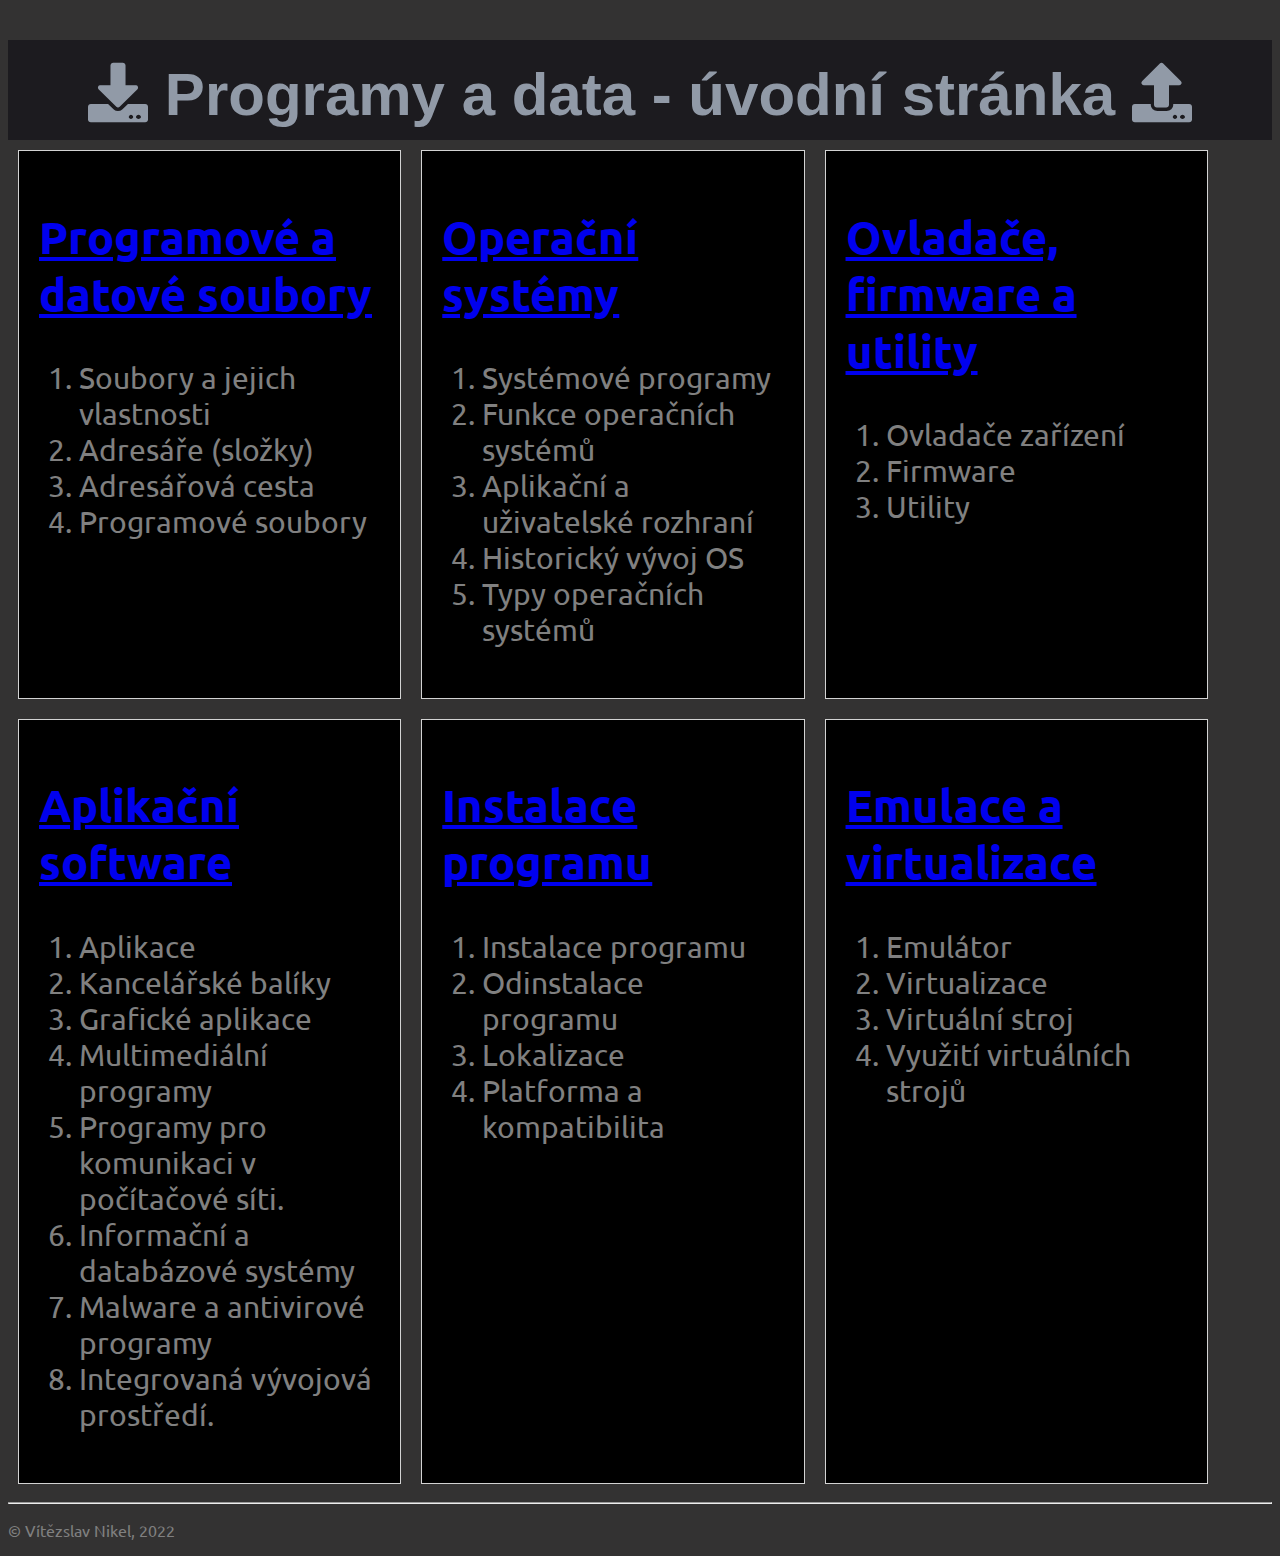
<file: index.html>
<!DOCTYPE html>
<html lang="cs">

<head>
    <meta charset="UTF-8">
    <meta http-equiv="X-UA-Compatible" content="IE=edge">
    <meta name="viewport" content="width=device-width, initial-scale=1.0">
    <title>Programy a data | Úvodní stránka</title>
    <link href="https://pro.fontawesome.com/releases/v5.10.0/css/all.css" rel="stylesheet">
    <link rel="stylesheet" href="css/uvod.css">
</head>

<body>
    <header>
        <h1><i class="fas fa-download"></i> Programy a data - úvodní stránka <i class="fas fa-upload"></i></h1>
    </header>
    <main>

        <div class="flex-container">
            <div>
                <h2><a href="a/index.html">Programové a datové soubory</a></h2>
                <ol>
                    <li>Soubory a jejich vlastnosti</li>
                    <li>Adresáře (složky)</li>
                    <li>Adresářová cesta</li>
                    <li>Programové soubory</li>
                </ol>
            </div>
            <div>
                <h2><a href="b/index.html">Operační systémy</a></h2>
                <ol>
                    <li>Systémové programy</li>
                    <li>Funkce operačních systémů</li>
                    <li>Aplikační a uživatelské rozhraní</li>
                    <li>Historický vývoj OS</li>
                    <li>Typy operačních systémů</li>
                </ol>
            </div>
            <div>
                <h2><a href="c/index.html">Ovladače, firmware a utility</a></h2>
                <ol>
                    <li>Ovladače zařízení</li>
                    <li>Firmware</li>
                    <li>Utility</li>
                </ol>
            </div>
            <div>
                <h2><a href="e/index.html">Aplikační software</a></h2>
                <ol>
                    <li>Aplikace</li>
                    <li>Kancelářské balíky</li>
                    <li>Grafické aplikace</li>
                    <li>Multimediální programy</li>
                    <li>Programy pro komunikaci v počítačové síti.</li>
                    <li>Informační a databázové systémy</li>
                    <li>Malware a antivirové programy</li>
                    <li>Integrovaná vývojová prostředí.</li>
                </ol>
            </div>
            <div>
                <h2><a href="d/index.html">Instalace programu</a></h2>
                <ol>
                    <li>Instalace programu</li>
                    <li>Odinstalace programu</li>
                    <li>Lokalizace</li>
                    <li>Platforma a kompatibilita</li>
                </ol>
            </div>
            <div>
                <h2><a href="f/index.html">Emulace a virtualizace</a></h2>
                <ol>
                    <li>Emulátor</li>
                    <li>Virtualizace</li>
                    <li>Virtuální stroj</li>
                    <li>Využití virtuálních strojů</li>
                </ol>
            </div>
        </div>
    </main>
    <footer>
        <hr>
        <p>&copy; Vítězslav Nikel, 2022</p>
    </footer>
</body>

</html>
</file>
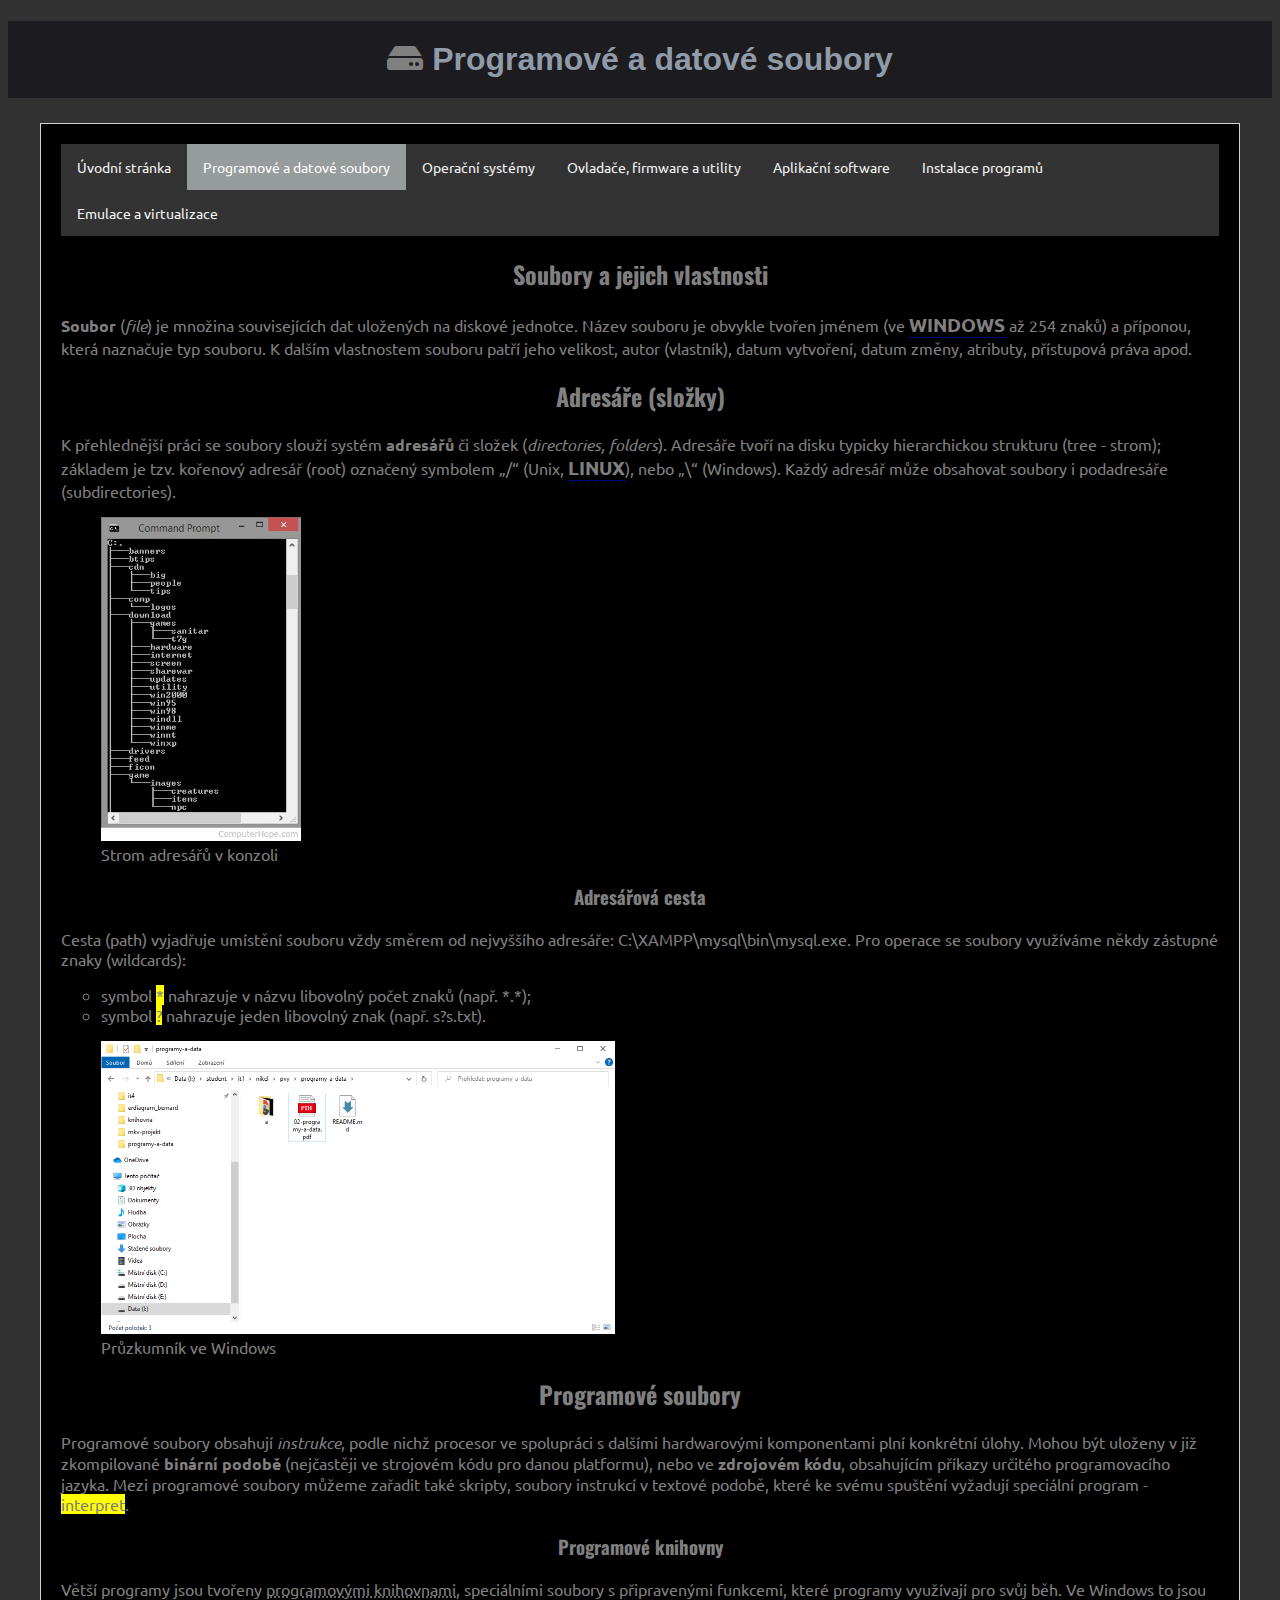
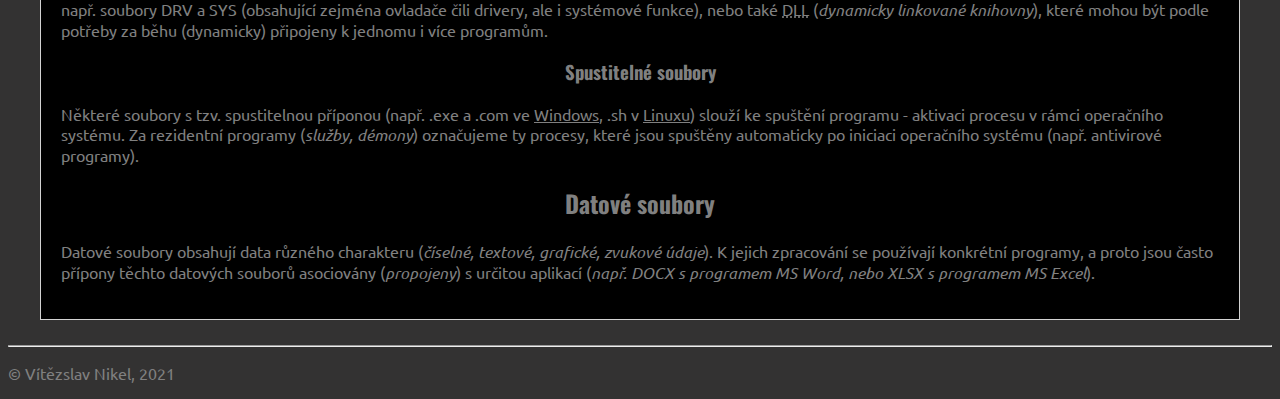
<file: a/index.html>
<!DOCTYPE html>
<html lang="cs">

<head>
  <meta charset="UTF-8" />
  <meta http-equiv="X-UA-Compatible" content="IE=edge" />
  <meta name="viewport" content="width=device-width, initial-scale=1.0" />
  <title>Programové a datové soubory</title>
  <link href="https://pro.fontawesome.com/releases/v5.10.0/css/all.css" rel="stylesheet">
  <link rel="stylesheet" href="../css/style.css">
</head>

<body>
  <header>
    <h1><i class="fas fa-hdd"></i> Programové a datové soubory</h1>
  </header>
  <main>
    <div class="topnav">
      <a href="../index.html">Úvodní stránka</a>
      <a class="active" href="../a/index.html">Programové a datové soubory</a>
      <a href="../b/index.html">Operační systémy</a>
      <a href="../c/index.html">Ovladače, firmware a utility</a>
      <a href="../e/index.html">Aplikační software</a>
      <a href="../d/index.html">Instalace programů</a>
      <a href="../f/index.html">Emulace a virtualizace</a>
    </div>
    <h2>Soubory a jejich vlastnosti</h2>
    <p>
      <b>Soubor</b> (<i>file</i>) je množina souvisejících dat uložených na
      diskové jednotce. Název souboru je obvykle tvořen jménem (ve <span class="pojem">Windows</span> až
      254 znaků) a příponou, která naznačuje typ souboru. K dalším vlastnostem
      souboru patří jeho velikost, autor (vlastník), datum vytvoření, datum
      změny, atributy, přístupová práva apod.
    </p>
    <h2>Adresáře (složky)</h2>
    <p>
      K přehlednější práci se soubory slouží systém
      <strong>adresářů</strong> či složek (<em>directories, folders</em>).
      Adresáře tvoří na disku typicky hierarchickou strukturu (tree - strom);
      základem je tzv. kořenový adresář (root) označený symbolem „/“ (Unix,
      <span class="pojem">Linux</span>), nebo „\“ (Windows). Každý adresář může obsahovat soubory i
      podadresáře (subdirectories).
    </p>
    <figure>
      <img src="img/tree.jpg" alt="Strom adresářů v konzoli">
      <figcaption>Strom adresářů v konzoli</figcaption>
    </figure>
    <h3>Adresářová cesta</h3>
    <p>
      Cesta (path) vyjadřuje umístění souboru vždy směrem od nejvyššího
      adresáře: C:\XAMPP\mysql\bin\mysql.exe. Pro operace se soubory využíváme
      někdy zástupné znaky (wildcards):
    </p>
    <ul>
      <li>
        symbol <mark>*</mark> nahrazuje v názvu libovolný počet znaků (např.
        *.*);
      </li>
      <li>
        symbol <mark>?</mark> nahrazuje jeden libovolný znak (např. s?s.txt).
      </li>
    </ul>
    <figure>
      <img src="img/explorer.png" alt="Průzkumník ve Windows" style="width:514px;height:293px">
      <figcaption>Průzkumník ve Windows</figcaption>
    </figure>
    <h2>Programové soubory</h2>
    <p>
      Programové soubory obsahují <em>instrukce</em>, podle nichž procesor ve
      spolupráci s dalšími hardwarovými komponentami plní konkrétní úlohy.
      Mohou být uloženy v již zkompilované <strong>binární podobě</strong> (nejčastěji ve
      strojovém kódu pro danou platformu), nebo ve <strong>zdrojovém kódu</strong>, obsahujícím
      příkazy určitého programovacího jazyka. Mezi programové soubory můžeme
      zařadit také skripty, soubory instrukcí v textové podobě, které ke svému
      spuštění vyžadují speciální program - <mark>interpret</mark>.
    </p>
    <h3>Programové knihovny</h3>
    <p>
      Větší programy jsou tvořeny <abbr title="(runtime libraries)">programovými knihovnami</abbr>,
      speciálními soubory s připravenými funkcemi, které programy využívají
      pro svůj běh. Ve Windows to jsou např. soubory DRV a SYS (obsahující
      zejména ovladače čili drivery, ale i systémové funkce), nebo také
      <abbr title="Dynamic Linking Library">DLL</abbr>
      (<em>dynamicky linkované knihovny</em>), které mohou
      být podle potřeby za běhu (dynamicky) připojeny k jednomu i více
      programům.
    </p>
    <h3>Spustitelné soubory</h3>
    <p>
      Některé soubory s tzv. spustitelnou příponou (např. .exe a .com ve
      <a href="https://cs.wikipedia.org/wiki/Microsoft_Windows" target="_blank">Windows</a>,
      .sh v <a href="https://cs.wikipedia.org/wiki/Linux" target="_blank">Linuxu</a>) slouží ke spuštění programu -
      aktivaci procesu v
      rámci operačního systému. Za rezidentní programy (<em>služby, démony</em>)
      označujeme ty procesy, které jsou spuštěny automaticky po iniciaci
      operačního systému (např. antivirové programy).
    </p>
    <h2>Datové soubory</h2>
    <p>
      Datové soubory obsahují data různého charakteru (<em>číselné, textové,
        grafické, zvukové údaje</em>). K jejich zpracování se používají konkrétní
      programy, a proto jsou často přípony těchto datových souborů asociovány
      (<em>propojeny</em>) s určitou aplikací (<em>např. DOCX s programem MS Word, nebo
        XLSX s programem MS Excel</em>).
    </p>
  </main>
  <footer>
    <hr>
    <p>&copy; Vítězslav Nikel, 2021</p>
  </footer>
</body>

</html>
</file>
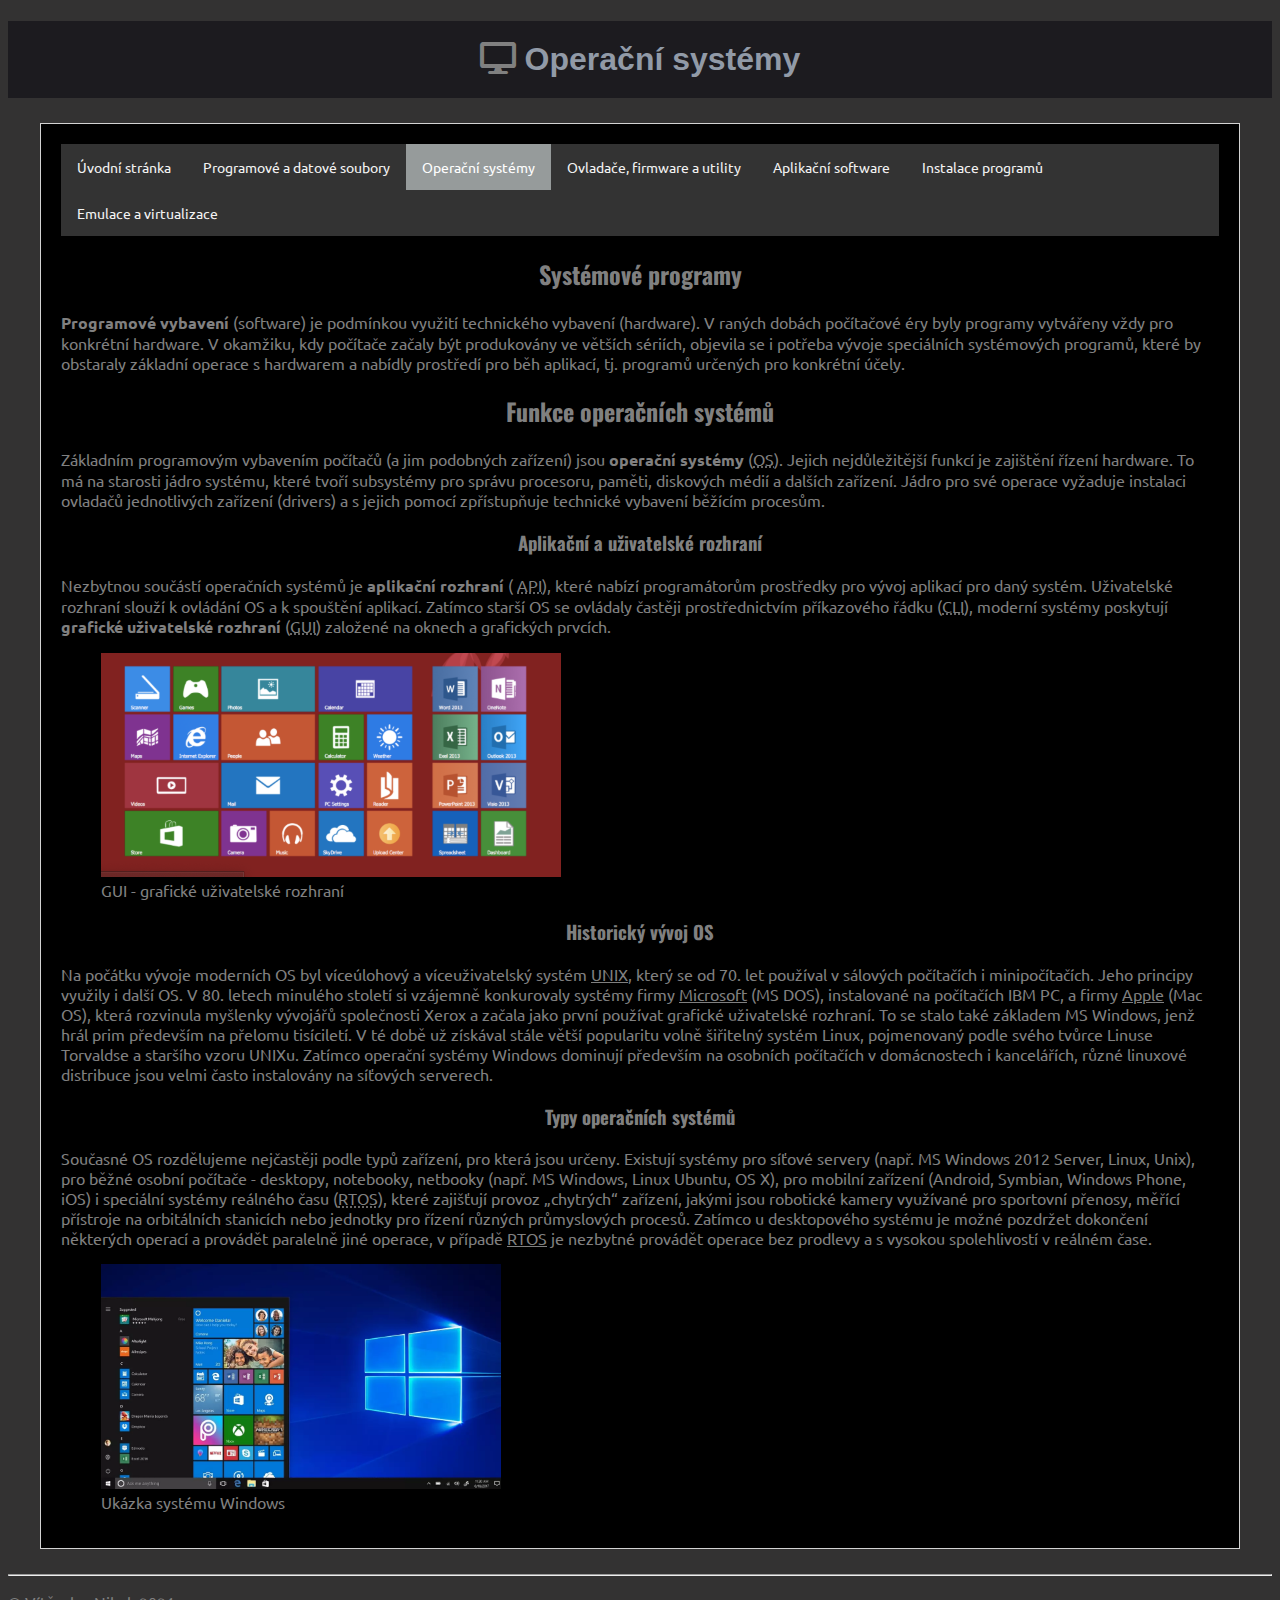
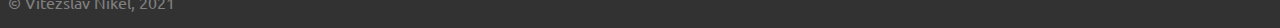
<file: b/index.html>
<!DOCTYPE html>
<html lang="cs">

<head>
  <meta charset="UTF-8" />
  <meta http-equiv="X-UA-Compatible" content="IE=edge" />
  <meta name="viewport" content="width=device-width, initial-scale=1.0" />
  <title>Operační systémy</title>
  <link href="https://pro.fontawesome.com/releases/v5.10.0/css/all.css" rel="stylesheet">
  <link rel="stylesheet" href="../css/style.css">
</head>

<body>
  <header>
    <h1><i class="fas fa-desktop"></i> Operační systémy</h1>
  </header>
  <main>
    <div class="topnav">
      <a href="../index.html">Úvodní stránka</a>
      <a href="../a/index.html">Programové a datové soubory</a>
      <a class="active" href="../b/index.html">Operační systémy</a>
      <a href="../c/index.html">Ovladače, firmware a utility</a>
      <a href="../e/index.html">Aplikační software</a>
      <a href="../d/index.html">Instalace programů</a>
      <a href="../f/index.html">Emulace a virtualizace</a>
    </div>
    <h2>Systémové programy</h2>
    <p>
      <strong>Programové vybavení</strong> (software) je podmínkou využití technického vybavení
      (hardware). V raných dobách počítačové éry byly programy vytvářeny vždy
      pro konkrétní hardware. V okamžiku, kdy počítače začaly být produkovány
      ve větších sériích, objevila se i potřeba vývoje speciálních systémových
      programů, které by obstaraly základní operace s hardwarem a nabídly
      prostředí pro běh aplikací, tj. programů určených pro konkrétní účely.
    </p>
    <h2>Funkce operačních systémů</h2>
    <p>
      Základním programovým vybavením počítačů (a jim podobných zařízení) jsou
      <strong>operační systémy</strong> (<abbr title="Operation System">OS</abbr>). Jejich nejdůležitější funkcí
      je zajištění řízení hardware. To má na starosti jádro systému, které
      tvoří subsystémy pro správu procesoru, paměti, diskových médií a dalších
      zařízení. Jádro pro své operace vyžaduje instalaci ovladačů jednotlivých
      zařízení (drivers) a s jejich pomocí zpřístupňuje technické vybavení
      běžícím procesům.
    </p>
    <h3>Aplikační a uživatelské rozhraní</h3>
    <p>
      Nezbytnou součástí operačních systémů je <strong>aplikační rozhraní</strong> ( <abbr
        title="Application Programming Interface">API</abbr>), které nabízí programátorům prostředky pro vývoj aplikací
      pro daný systém. Uživatelské rozhraní
      slouží k ovládání OS a k spouštění aplikací. Zatímco starší OS se
      ovládaly častěji prostřednictvím příkazového řádku (<abbr title="Command Line Interface">CLI</abbr>),
      moderní systémy poskytují <strong>grafické uživatelské rozhraní</strong> (<abbr title="Graphic User Interface">GUI</abbr>) založené
      na oknech a grafických prvcích.
    </p>
    <figure>
      <img src="img/gui.png" alt="GUI - grafické uživatelské rozhraní" style="height:224px;width:460px">
      <figcaption>GUI - grafické uživatelské rozhraní</figcaption>
    </figure>
    <h3>Historický vývoj OS</h3>
    <p>
      Na počátku vývoje moderních OS byl víceúlohový a víceuživatelský systém
      <a href="https://cs.wikipedia.org/wiki/Unix" target="_blank">UNIX</a>, který se od 70. let používal v sálových
      počítačích i
      minipočítačích. Jeho principy využily i další OS. V 80. letech minulého
      století si vzájemně konkurovaly systémy firmy <a href="https://www.microsoft.com/cs-cz" target="_blank">Microsoft</a> (MS DOS),
      instalované na počítačích IBM PC, a firmy <a href="https://cs.wikipedia.org/wiki/Apple" target="_blank">Apple</a> (Mac OS), která
      rozvinula myšlenky vývojářů společnosti Xerox a začala jako první
      používat grafické uživatelské rozhraní. To se stalo také základem MS
      Windows, jenž hrál prim především na přelomu tisíciletí. V té době už
      získával stále větší popularitu volně šiřitelný systém Linux,
      pojmenovaný podle svého tvůrce Linuse Torvaldse a staršího vzoru UNIXu.
      Zatímco operační systémy Windows dominují především na osobních
      počítačích v domácnostech i kancelářích, různé linuxové distribuce jsou
      velmi často instalovány na síťových serverech.
    </p>
    <h3>Typy operačních systémů</h3>
    <p>
      Současné OS rozdělujeme nejčastěji podle typů zařízení, pro která jsou
      určeny. Existují systémy pro síťové servery (např. MS Windows 2012
      Server, Linux, Unix), pro běžné osobní počítače - desktopy, notebooky,
      netbooky (např. MS Windows, Linux Ubuntu, OS X), pro mobilní zařízení
      (Android, Symbian, Windows Phone, iOS) i speciální systémy reálného času (<abbr
        title="Real-Time Operating System">RTOS</abbr>),
      které zajišťují provoz
      „chytrých“ zařízení, jakými jsou robotické kamery využívané pro
      sportovní přenosy, měřící přístroje na orbitálních stanicích nebo
      jednotky pro řízení různých průmyslových procesů. Zatímco u desktopového
      systému je možné pozdržet dokončení některých operací a provádět
      paralelně jiné operace, v případě <a
      href="https://cs.wikipedia.org/wiki/Opera%C4%8Dn%C3%AD_syst%C3%A9m_re%C3%A1ln%C3%A9ho_%C4%8Dasu" target="_blank">RTOS</a> je nezbytné provádět operace bez
      prodlevy a s vysokou spolehlivostí v reálném čase.
    </p>
    <figure>
      <img src="img/windows.webp" alt="Ukázka systému Windows" style="height:225px;width:400px">
      <figcaption>Ukázka systému Windows</figcaption>
    </figure>
  </main>
  <footer>
    <hr>
    <p>&copy; Vítězslav Nikel, 2021</p>
  </footer>
</body>

</html>
</file>
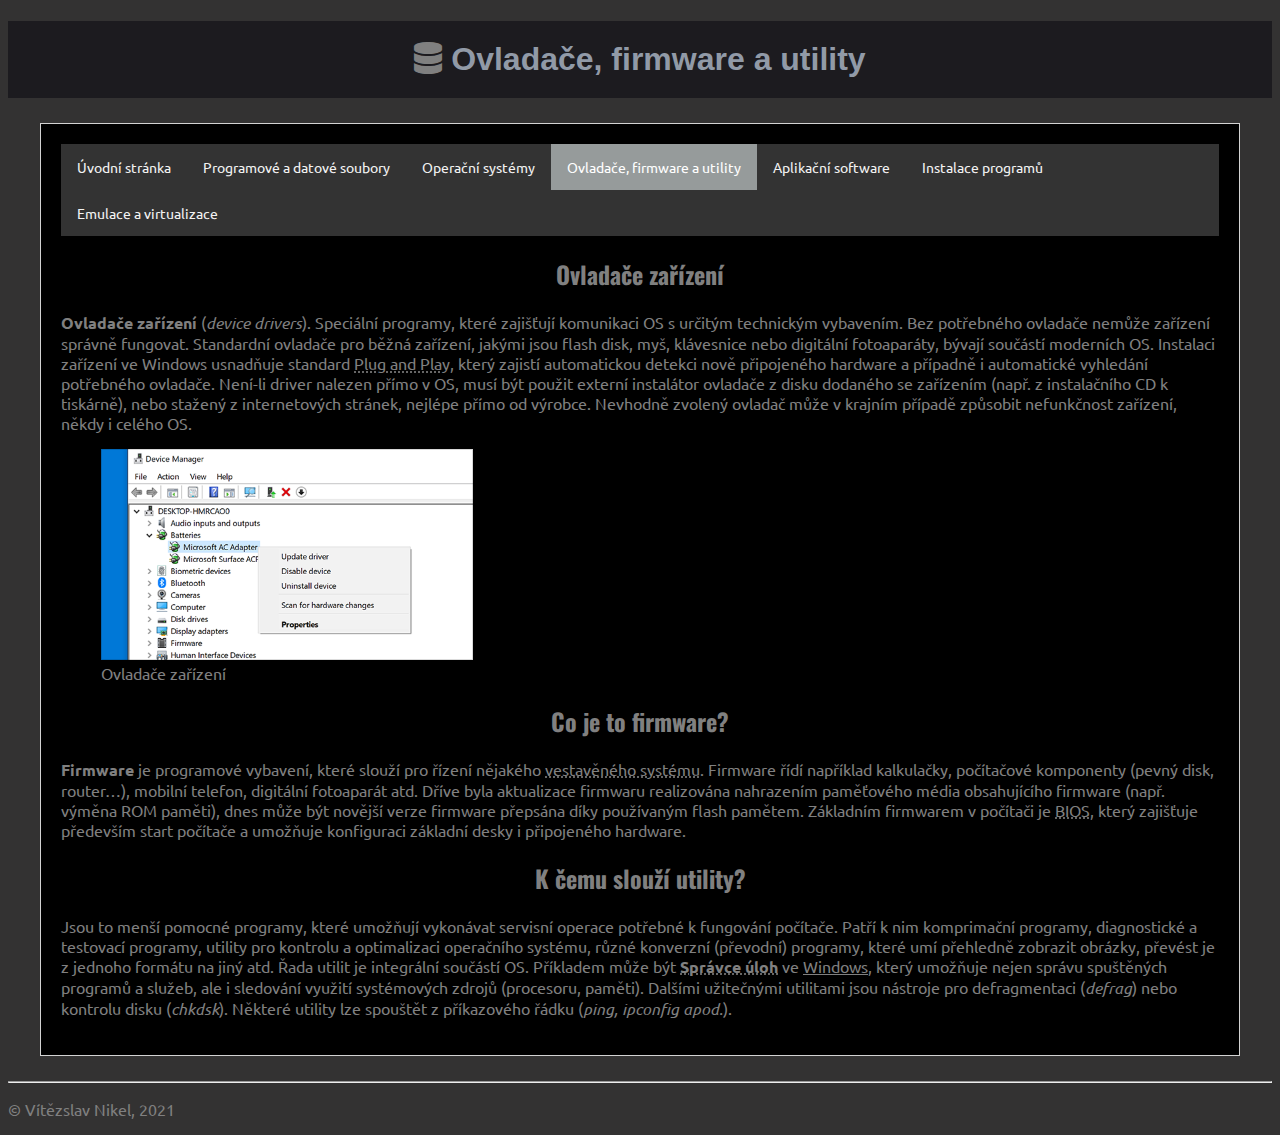
<file: c/index.html>
<!DOCTYPE html>
<html lang="cs">

<head>
    <meta charset="UTF-8">
    <meta http-equiv="X-UA-Compatible" content="IE=edge">
    <meta name="viewport" content="width=device-width, initial-scale=1.0">
    <title>Ovladače, firmware a utility</title>
    <link href="https://pro.fontawesome.com/releases/v5.10.0/css/all.css" rel="stylesheet">
    <link rel="stylesheet" href="../css/style.css">
</head>

<body>
    <header>
        <h1><i class="fas fa-database"></i> Ovladače, firmware a utility</h1>
    </header>
        <main>
            <div class="topnav">
                <a href="../index.html">Úvodní stránka</a>
                <a href="../a/index.html">Programové a datové soubory</a>
                <a href="../b/index.html">Operační systémy</a>
                <a class="active" href="../c/index.html">Ovladače, firmware a utility</a>
                <a href="../e/index.html">Aplikační software</a>
                <a href="../d/index.html">Instalace programů</a>
                <a href="../f/index.html">Emulace a virtualizace</a>
            </div>
            <h2>Ovladače zařízení</h2>
            <p><strong>Ovladače zařízení</strong> (<i>device drivers</i>). Speciální programy, které zajišťují
                komunikaci OS s určitým
                technickým vybavením. Bez potřebného ovladače nemůže
                zařízení správně fungovat. Standardní ovladače pro běžná zařízení, jakými
                jsou flash disk, myš, klávesnice nebo digitální fotoaparáty, bývají součástí
                moderních OS. Instalaci zařízení ve Windows usnadňuje standard <abbr title="PnP - „připoj a hrej“">Plug
                and Play</abbr>, který zajistí automatickou detekci nově připojeného hardware a
                případně i
                automatické vyhledání potřebného ovladače. Není-li
                driver nalezen přímo v OS, musí být použit externí instalátor ovladače z disku dodaného se zařízením
                (např. z instalačního CD k tiskárně), nebo stažený
                z internetových stránek, nejlépe přímo od výrobce. Nevhodně zvolený ovladač
                může v krajním případě způsobit nefunkčnost zařízení, někdy i celého OS.</p>
                <figure>
                    <img src="img/drivery.png" alt="Ovladače zařízení" style="height:211px;width:372px">
                    <figcaption>Ovladače zařízení</figcaption>
                </figure>
            <h2>Co je to firmware?</h2>
            <p>
                <strong>Firmware</strong> je programové vybavení, které slouží pro řízení nějakého <abbr
                    title="embedded system">vestavěného systému</abbr>.
                Firmware řídí například kalkulačky, počítačové
                komponenty (pevný disk, router…), mobilní telefon, digitální fotoaparát atd. Dříve byla aktualizace
                firmwaru realizována nahrazením paměťového média
                obsahujícího firmware (např. výměna ROM paměti), dnes může být novější verze firmware přepsána díky
                používaným flash pamětem. Základním firmwarem v
                počítači je <abbr title="Basic Output-Input System">BIOS</abbr>, který zajišťuje především start
                počítače a umožňuje
                konfiguraci základní desky i připojeného hardware.
            </p>
            <h2>K čemu slouží utility?</h2>
            <p>
                Jsou to menší pomocné programy, které umožňují vykonávat servisní operace potřebné k fungování
                počítače. Patří k nim komprimační programy, diagnostické a testovací programy, utility pro kontrolu a
                optimalizaci operačního systému, různé konverzní (převodní) programy, které umí přehledně zobrazit
                obrázky, převést je z jednoho formátu na jiný atd. Řada utilit je integrální součástí OS. Příkladem může
                být <abbr title="Task Manager"><strong>Správce úloh</strong></abbr> ve <a
                href="https://cs.wikipedia.org/wiki/Microsoft_Windows" target="_blank">Windows</a>, který umožňuje
                nejen správu spuštěných programů a služeb, ale i sledování využití systémových zdrojů (procesoru, paměti). Dalšími užitečnými utilitami jsou
                nástroje pro defragmentaci (<i>defrag</i>) nebo kontrolu disku (<i>chkdsk</i>). Některé utility lze
                spouštět z příkazového řádku (<i>ping, ipconfig apod.</i>).
            </p>
        </main>
        <footer>
            <hr>
            <p>&copy; Vítězslav Nikel, 2021</p>
        </footer>
    </body>

    </html>
</file>
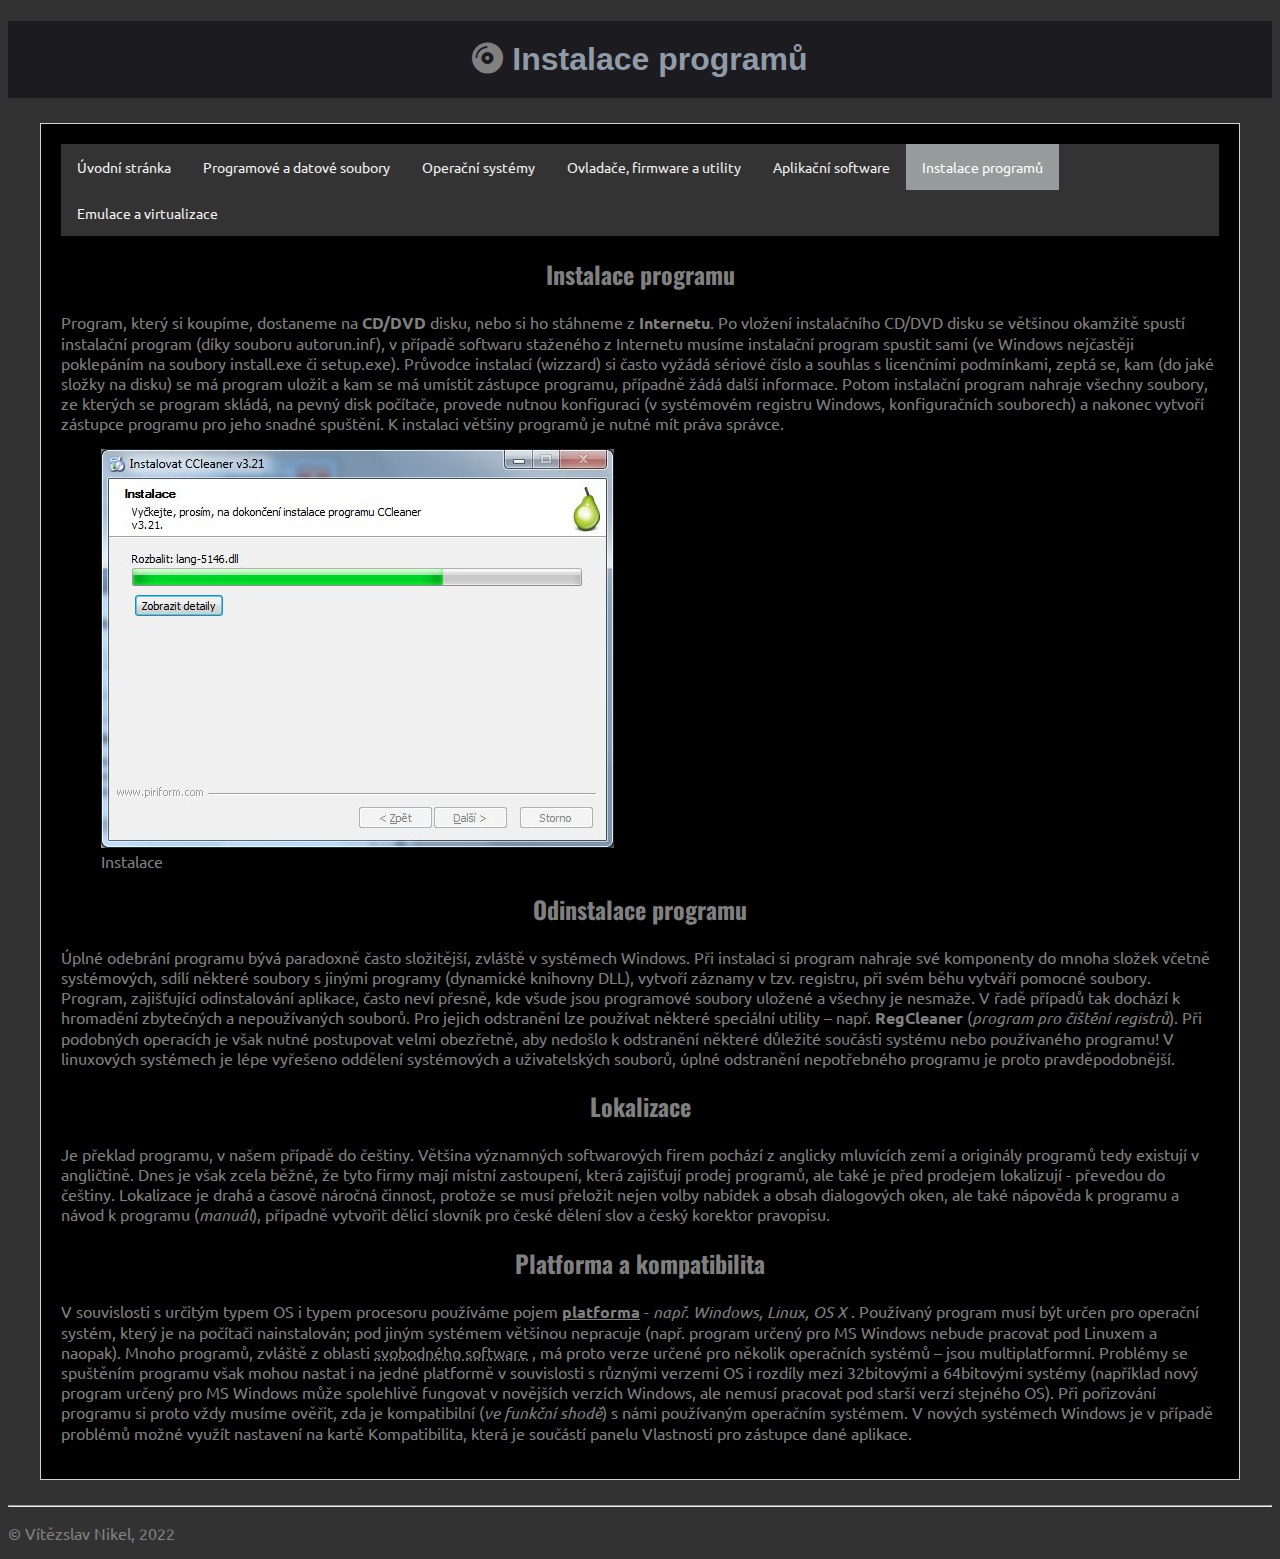
<file: d/index.html>
<!DOCTYPE html>
<html lang="cs">

<head>
    <meta charset="UTF-8">
    <meta http-equiv="X-UA-Compatible" content="IE=edge">
    <meta name="viewport" content="width=device-width, initial-scale=1.0">
    <title>Instalace programů</title>
    <link rel="stylesheet" href="../css/style.css">
    <link href="https://pro.fontawesome.com/releases/v5.10.0/css/all.css" rel="stylesheet">
</head>

<body>
    <header>
        <h1><i class="fas fa-compact-disc"></i> Instalace programů</h1>
    </header>
    <main>
        <div class="topnav">
            <a href="../index.html">Úvodní stránka</a>
            <a href="../a/index.html">Programové a datové soubory</a>
            <a href="../b/index.html">Operační systémy</a>
            <a href="../c/index.html">Ovladače, firmware a utility</a>
            <a href="../e/index.html">Aplikační software</a>
            <a class="active" href="../d/index.html">Instalace programů</a>
            <a href="../f/index.html">Emulace a virtualizace</a>
        </div>
        <h2>
            Instalace programu
        </h2>
        <p>
            Program, který si koupíme, dostaneme na <strong>CD/DVD</strong> disku, nebo si ho stáhneme z <strong>Internetu</strong>.
            Po vložení instalačního CD/DVD disku se většinou okamžitě spustí instalační program (díky souboru
            autorun.inf), v případě softwaru staženého z Internetu musíme instalační program spustit sami (ve Windows
            nejčastěji poklepáním na soubory install.exe či setup.exe). Průvodce instalací (wizzard) si často vyžádá
            sériové číslo a souhlas s licenčními podmínkami, zeptá se, kam (do jaké složky na disku) se má program
            uložit a kam se má umístit zástupce programu, případně žádá další informace. Potom instalační program
            nahraje všechny soubory, ze kterých se program skládá, na pevný disk počítače, provede nutnou konfiguraci (v
            systémovém registru Windows, konfiguračních souborech) a nakonec vytvoří zástupce programu pro jeho snadné
            spuštění. K instalaci většiny programů je nutné mít práva správce.
        </p>
        <figure>
            <img src="img/instalace.jpg" alt="Instalace" style="height:399px;width:513px">
            <figcaption>Instalace</figcaption>
        </figure>
        <h2>Odinstalace programu</h2>
        <p>
            Úplné odebrání programu bývá paradoxně často složitější, zvláště v systémech Windows. Při instalaci si
            program nahraje své komponenty do mnoha složek včetně systémových, sdílí některé soubory s jinými programy
            (dynamické knihovny DLL), vytvoří záznamy v tzv. registru, při svém běhu vytváří pomocné soubory. Program,
            zajišťující odinstalování aplikace, často neví přesně, kde všude jsou programové soubory uložené a všechny
            je nesmaže. V řadě případů tak dochází k hromadění zbytečných a nepoužívaných souborů. Pro jejich odstranění
            lze používat některé speciální utility – např. <strong>RegCleaner</strong>  (<em>program pro čištění registrů</em>). Při podobných
            operacích je však nutné postupovat velmi obezřetně, aby nedošlo k odstranění některé důležité součásti
            systému nebo používaného programu! V linuxových systémech je lépe vyřešeno oddělení systémových a
            uživatelských souborů, úplné odstranění nepotřebného programu je proto pravděpodobnější.
        </p>
        <h2>Lokalizace</h2>
        <p>
            Je překlad programu, v našem případě do češtiny. Většina významných softwarových firem pochází z
            anglicky mluvících zemí a originály programů tedy existují v angličtině. Dnes je však zcela běžné, že tyto
            firmy mají místní zastoupení, která zajišťují prodej programů, ale také je před prodejem lokalizují -
            převedou do češtiny. Lokalizace je drahá a časově náročná činnost, protože se musí přeložit nejen volby
            nabídek a obsah dialogových oken, ale také nápověda k programu a návod k programu (<em>manuál</em>), případně
            vytvořit dělicí slovník pro české dělení slov a český korektor pravopisu.
        </p>
        <h2>Platforma a kompatibilita</h2>
        <p>
            V souvislosti s určitým typem OS i typem procesoru používáme pojem <a href="https://cs.wikipedia.org/wiki/Po%C4%8D%C3%ADta%C4%8Dov%C3%A1_platforma" target="_blank"><strong>platforma</strong></a>  - <em>např. Windows, Linux, OS X</em> .
            Používaný program musí být určen pro operační systém, který je na počítači nainstalován; pod jiným systémem
            většinou nepracuje (např. program určený pro MS Windows nebude pracovat pod Linuxem a naopak). Mnoho
            programů, zvláště z oblasti  <abbr title="free software">svobodného software</abbr> , má proto verze určené pro několik
            operačních systémů – jsou multiplatformní. Problémy se spuštěním programu však mohou nastat i na jedné
            platformě v souvislosti s různými verzemi OS i rozdíly mezi 32bitovými a 64bitovými systémy (například nový
            program určený pro MS Windows může spolehlivě fungovat v novějších verzích Windows, ale nemusí pracovat pod
            starší verzí stejného OS). Při pořizování programu si proto vždy musíme ověřit, zda je kompatibilní (<em>ve
                funkční shodě</em>) s námi používaným operačním systémem. V nových systémech Windows je v případě problémů možné
            využít nastavení na kartě Kompatibilita, která je součástí panelu Vlastnosti pro zástupce dané aplikace.
        </p>
    </main>
    <footer>
        <hr>
        <p>&copy; Vítězslav Nikel, 2022</p>
    </footer>
</body>

</html>
</file>
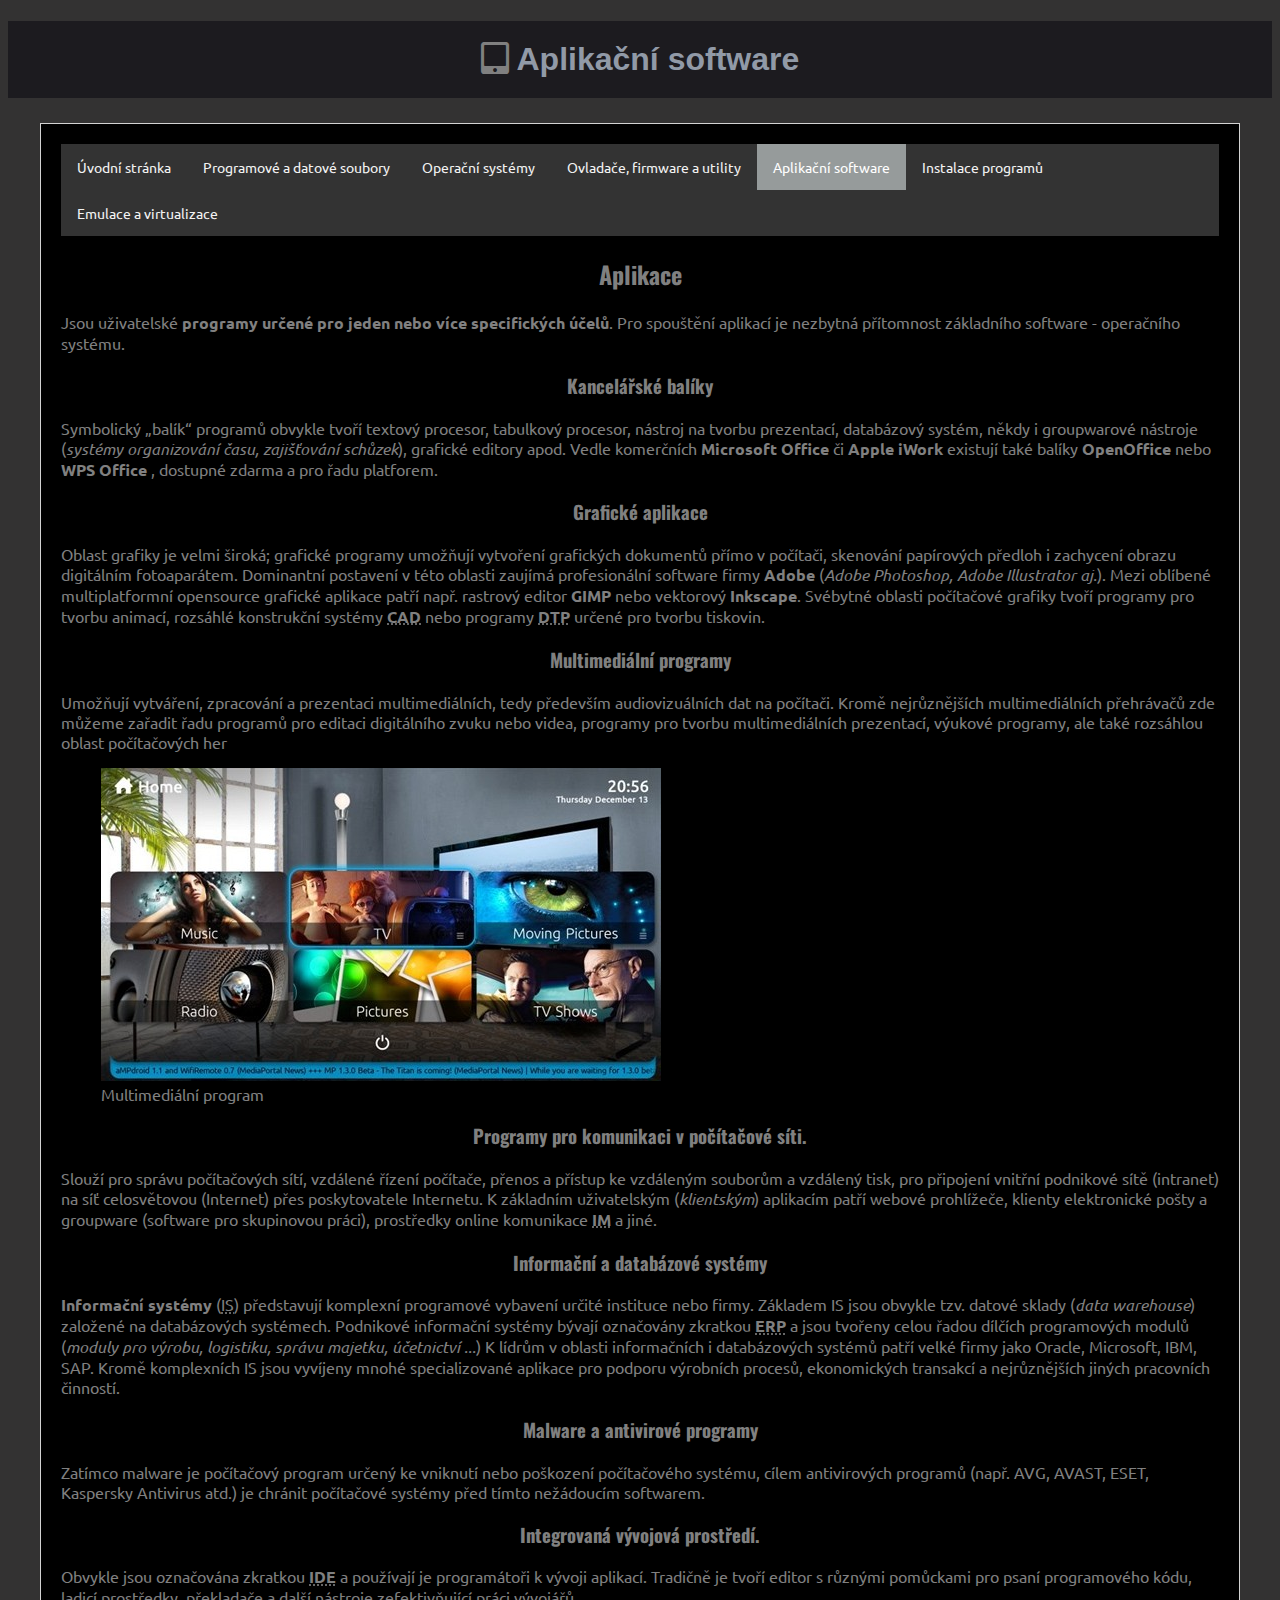
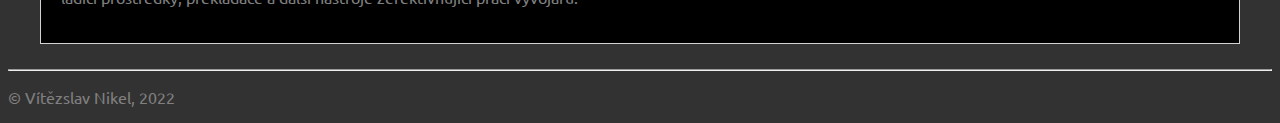
<file: e/index.html>
<!DOCTYPE html>
<html lang="cs">

<head>
    <meta charset="UTF-8">
    <meta http-equiv="X-UA-Compatible" content="IE=edge">
    <meta name="viewport" content="width=device-width, initial-scale=1.0">
    <title>Aplikační software</title>
    <link href="https://pro.fontawesome.com/releases/v5.10.0/css/all.css" rel="stylesheet">
    <link rel="stylesheet" href="../css/style.css">
</head>

<body>
    <header>
        <h1><i class="fas fa-tablet-alt"></i> Aplikační software</h1>
    </header>
    <main>
        <div class="topnav">
            <a href="../index.html">Úvodní stránka</a>
            <a href="../a/index.html">Programové a datové soubory</a>
            <a href="../b/index.html">Operační systémy</a>
            <a href="../c/index.html">Ovladače, firmware a utility</a>
            <a class="active" href="../e/index.html">Aplikační software</a>
            <a href="../d/index.html">Instalace programů</a>
            <a href="../f/index.html">Emulace a virtualizace</a>
        </div>
        <h2>Aplikace</h2>
        <p>
            Jsou uživatelské <strong>programy určené pro jeden nebo více specifických účelů</strong>. Pro spouštění aplikací je
            nezbytná přítomnost základního software - operačního systému.
        </p>
        <h3>Kancelářské balíky</h3>
        <p>
            Symbolický „balík“ programů obvykle tvoří textový procesor, tabulkový procesor, nástroj na tvorbu
            prezentací,
            databázový systém, někdy i groupwarové nástroje (<em>systémy organizování času, zajišťování schůzek</em>), grafické
            editory apod. Vedle komerčních <strong>Microsoft Office</strong> či <strong>Apple iWork</strong> existují také balíky <strong>OpenOffice</strong> nebo <strong>WPS Office</strong>
            , dostupné zdarma a pro řadu platforem.
        </p>
        <h3>
            Grafické aplikace
        </h3>
        <p>
            Oblast grafiky je velmi široká; grafické programy umožňují vytvoření grafických dokumentů přímo v počítači,
            skenování papírových předloh i zachycení obrazu digitálním fotoaparátem. Dominantní postavení v této oblasti
            zaujímá profesionální software firmy <strong>Adobe</strong> (<em>Adobe Photoshop, Adobe Illustrator aj.</em>). Mezi oblíbené
            multiplatformní opensource grafické aplikace patří např. rastrový editor <strong>GIMP</strong> nebo vektorový <strong>Inkscape</strong>.
            Svébytné oblasti počítačové grafiky tvoří programy pro tvorbu animací, rozsáhlé konstrukční systémy <abbr title="Computer Aided Design"><strong>CAD</strong></abbr> 
            nebo programy <abbr title="Desktop Publishing"><strong>DTP</strong></abbr> určené pro tvorbu tiskovin.
        </p>
        <h3>Multimediální programy</h3>
        <p>
            Umožňují vytváření, zpracování a prezentaci multimediálních, tedy především audiovizuálních dat na počítači.
            Kromě nejrůznějších multimediálních přehrávačů zde můžeme zařadit řadu programů pro editaci digitálního
            zvuku nebo videa, programy pro tvorbu multimediálních prezentací, výukové programy, ale také rozsáhlou
            oblast počítačových her
        </p>
        <figure>
            <img src="img/multimed.jpg" alt="Multimediální program" style="width:560px;height:313px">
            <figcaption>Multimediální program</figcaption>
        </figure>
        <h3>Programy pro komunikaci v počítačové síti.</h3>
        <p>
            Slouží pro správu počítačových sítí, vzdálené řízení počítače, přenos a přístup ke vzdáleným souborům a
            vzdálený tisk, pro připojení vnitřní podnikové sítě (intranet) na síť celosvětovou (Internet) přes
            poskytovatele Internetu. K základním uživatelským (<em>klientským</em>) aplikacím patří webové prohlížeče, klienty
            elektronické pošty a groupware (software pro skupinovou práci), prostředky online komunikace <abbr title="Instant
            Messaging"><strong>IM</strong></abbr> a jiné.
        </p>
            <h3>Informační a databázové systémy</h3>
        <strong>Informační systémy</strong> (<abbr title="Information systems">IS</abbr>) představují komplexní programové vybavení určité instituce nebo
        firmy. Základem IS jsou obvykle tzv. datové sklady (<em>data warehouse</em>) založené na databázových systémech.
        Podnikové informační systémy bývají označovány zkratkou <abbr title="Enterprise Resource Planning"><strong>ERP</strong></abbr> a jsou tvořeny celou
        řadou dílčích programových modulů (<em>moduly pro výrobu, logistiku, správu majetku, účetnictví ...</em>) K lídrům
        v oblasti informačních i databázových systémů patří velké firmy jako Oracle, Microsoft, IBM, SAP. Kromě
        komplexních IS jsou vyvíjeny mnohé specializované aplikace pro podporu výrobních procesů, ekonomických transakcí
        a nejrůznějších jiných pracovních činností.
        <h3>
            Malware a antivirové programy
        </h3>
        <p>
            Zatímco malware je počítačový program určený ke vniknutí nebo poškození počítačového systému, cílem
            antivirových programů (např. AVG, AVAST, ESET, Kaspersky Antivirus atd.) je chránit počítačové systémy před
            tímto nežádoucím softwarem.
        </p>
        <h3>
            Integrovaná vývojová prostředí.
        </h3>
        <p>
            Obvykle jsou označována zkratkou <abbr title="Integrated Development Environment"><strong>IDE</strong></abbr> a používají je programátoři k
            vývoji aplikací. Tradičně je tvoří editor s různými pomůckami pro psaní programového kódu, ladicí
            prostředky, překladače a další nástroje zefektivňující práci vývojářů.
        </p>
    </main>
    <footer>
        <hr>
        <p>&copy; Vítězslav Nikel, 2022</p>
    </footer>
</body>

</html>
</file>
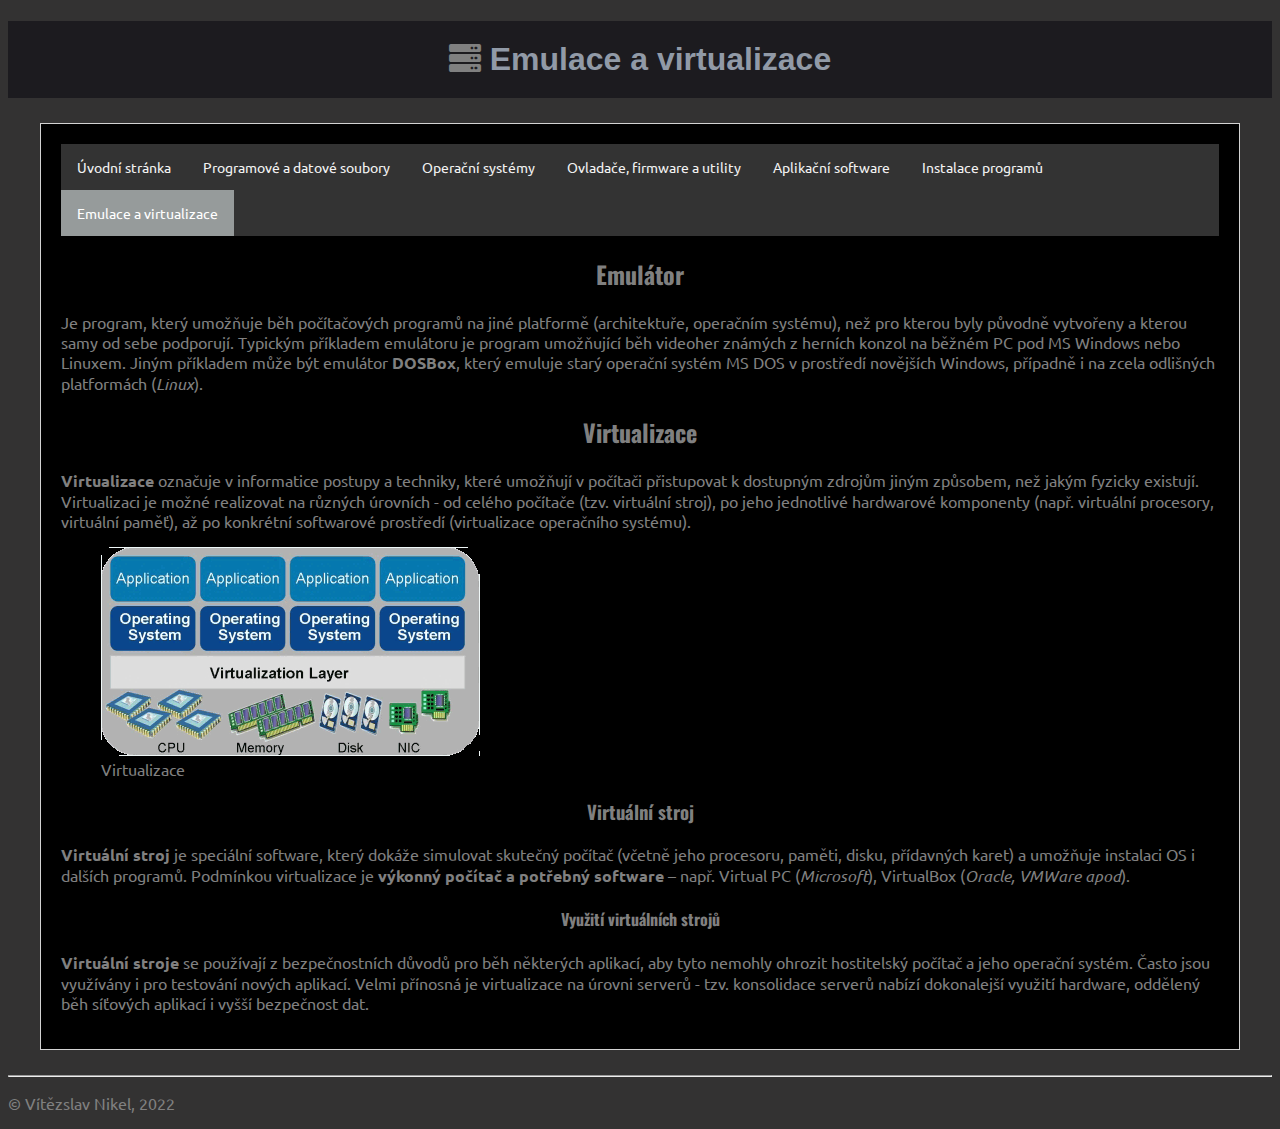
<file: f/index.html>
<!DOCTYPE html>
<html lang="cs">

<head>
    <meta charset="UTF-8">
    <meta http-equiv="X-UA-Compatible" content="IE=edge">
    <meta name="viewport" content="width=device-width, initial-scale=1.0">
    <title>Emulace a virtualizace</title>
    <link rel="stylesheet" href="../css/style.css">
    <link href="https://pro.fontawesome.com/releases/v5.10.0/css/all.css" rel="stylesheet">
</head>

<body>
    <header>
        <h1><i class="fas fa-server"></i> Emulace a virtualizace</h1>
    </header>
    <main>
        <div class="topnav">
            <a href="../index.html">Úvodní stránka</a>
            <a href="../a/index.html">Programové a datové soubory</a>
            <a href="../b/index.html">Operační systémy</a>
            <a href="../c/index.html">Ovladače, firmware a utility</a>
            <a href="../e/index.html">Aplikační software</a>
            <a href="../d/index.html">Instalace programů</a>
            <a class="active" href="../f/index.html">Emulace a virtualizace</a>
            </div>
        <h2>Emulátor</h2>
        <p> Je program, který umožňuje běh počítačových programů na jiné platformě (architektuře, operačním
            systému), než pro kterou byly původně vytvořeny a kterou samy od sebe podporují. Typickým příkladem
            emulátoru je program umožňující běh videoher známých z herních konzol na běžném PC pod MS Windows nebo
            Linuxem. Jiným příkladem může být emulátor <strong>DOSBox</strong>, který emuluje starý operační systém MS DOS v prostředí
            novějších Windows, případně i na zcela odlišných platformách (<em>Linux</em>).</p>
        <h2>
            Virtualizace
        </h2>
        <p> <strong>Virtualizace</strong> označuje v informatice postupy a techniky, které umožňují v počítači přistupovat k dostupným
            zdrojům jiným způsobem, než jakým fyzicky existují. Virtualizaci je možné realizovat na různých úrovních -
            od celého počítače (tzv. virtuální stroj), po jeho jednotlivé hardwarové komponenty (např. virtuální
            procesory, virtuální paměť), až po konkrétní softwarové prostředí (virtualizace operačního systému).
        </p>
            <figure>
                <img src="img/virtualizace.gif" alt="Virtualizace" style="width:379px;height:209px">
                <figcaption>Virtualizace</figcaption>
            </figure>
        <h3>
            Virtuální stroj
        </h3>
        <p>
            <strong>Virtuální stroj</strong> je speciální software, který dokáže simulovat skutečný počítač (včetně jeho procesoru,
            paměti, disku, přídavných karet) a umožňuje instalaci OS i dalších programů. Podmínkou virtualizace je
            <strong>výkonný počítač a potřebný software</strong> – např. Virtual PC (<em>Microsoft</em>), VirtualBox (<em>Oracle, VMWare apod</em>).
        </p>
        <h4>
            Využití virtuálních strojů
        </h4>
        <p>
            <strong>Virtuální stroje</strong> se používají z bezpečnostních důvodů pro běh některých aplikací, aby tyto nemohly ohrozit
            hostitelský počítač a jeho operační systém. Často jsou využívány i pro testování nových aplikací. Velmi
            přínosná je virtualizace na úrovni serverů - tzv. konsolidace serverů nabízí dokonalejší využití hardware,
            oddělený běh síťových aplikací i vyšší bezpečnost dat.
        </p>
    </main>
    <footer>
        <hr>
        <p>&copy; Vítězslav Nikel, 2022</p>
    </footer>
</body>

</html>
</file>
<file: css/uvod.css>
@import url('https://fonts.googleapis.com/css2?family=Oswald:wght@200&display=swap');
@import url('https://fonts.googleapis.com/css2?family=Ubuntu:wght@300&display=swap');

h1 {
    background-color: rgb(28, 27, 31);
    color: rgb(145, 154, 167);
    font-family: Arial, Helvetica, sans-serif;
    text-align: center;
    padding: 20px;
}
h2{
    font-size: 150%;
}

.flex-container {
    display: flex;
    flex-flow: row wrap;
    background-color: rgb(51, 50, 50);
    font-family: 'Ubuntu', sans-serif;
}

.flex-container>div {
    background-color: rgb(0, 0, 0);
    width: 27%;
    margin: 10px;
    padding: 20px;
    font-size: 30px;
    color: gray;
    border: 1px solid lightgray;
}

header {
    height: 100px;
    text-align: center;
    font-size: 30px;
    font-family: Arial, Helvetica, sans-serif;
    background-color: rgb(113, 59, 212);
}

body {
    background-color: rgb(51, 50, 50)
}
footer{
    font-family: 'Ubuntu', sans-serif;
    color: gray;
}
</file>
<file: css/style.css>
@import url('https://fonts.googleapis.com/css2?family=Oswald:wght@200&display=swap');
@import url('https://fonts.googleapis.com/css2?family=Ubuntu:wght@300&display=swap');
* {
    font-family: 'Ubuntu', sans-serif;
    color: gray;
}

.pojem {
    font-weight: bold;
    text-transform: uppercase;
    border-bottom: 1px dotted blue;
    font-size: 1.2em;
}

body {
    background-color: rgb(51, 50, 50)
}

main {
    
    background-color: rgb(0, 0, 0);
    margin: 25px auto;
    width: 1200px;
    padding: 20px;
    border: 1px solid lightgray;

}

h1,
h2,
h3,
h4 {
    font-family: 'Oswald', sans-serif;
    text-align: center;
}

h1 {
    background-color: rgb(28, 27, 31);
    color: rgb(145, 154, 167);
    font-family: Arial, Helvetica, sans-serif;
    text-align: center;
    padding: 20px;
}

img {
    width: 200px;
}

ul li {
    list-style: circle;
}

.topnav {
    background-color: #333;
    overflow: hidden;
}

.topnav a {
    float: left;
    color: #f2f2f2;
    text-align: center;
    padding: 14px 16px;
    text-decoration: none;
    font-size: 14px;
}

.topnav a:hover {
    background-color: #ddd;
    color: black;
}

.topnav a.active {
    background-color: #969b9b;
    color: white;
}
footer{
    color: lightgray;
}
.center {
    display: block;
    margin-left: auto;
    margin-right: auto;
    width: 50%;
  }
  * {
    box-sizing: border-box;
  }

  .container {
    position: relative;
  }

  .mySlides {
    display: none;
  }
  
  .cursor {
    cursor: pointer;
  }
  
 
  .prev,
  .next {
    cursor: pointer;
    position: absolute;
    top: 40%;
    width: auto;
    padding: 16px;
    margin-top: -50px;
    color: white;
    font-weight: bold;
    font-size: 20px;
    border-radius: 0 3px 3px 0;
    user-select: none;
    -webkit-user-select: none;
  }

  .next {
    right: 0;
    border-radius: 3px 0 0 3px;
  }
  
  .prev:hover,
  .next:hover {
    background-color: rgba(0, 0, 0, 0.8);
  }
  
 
  .numbertext {
    color: #f2f2f2;
    font-size: 12px;
    padding: 8px 12px;
    position: absolute;
    top: 0;
  }
  

  .caption-container {
    text-align: center;
    background-color: #222;
    padding: 2px 16px;
    color: white;
  }
  
  .row:after {
    content: "";
    display: table;
    clear: both;
  }
  

  .column {
    float: left;
    width: 16.66%;
  }
  

  .demo {
    opacity: 0.6;
  }
  
  .active,
  .demo:hover {
    opacity: 1;
  }
</file>
